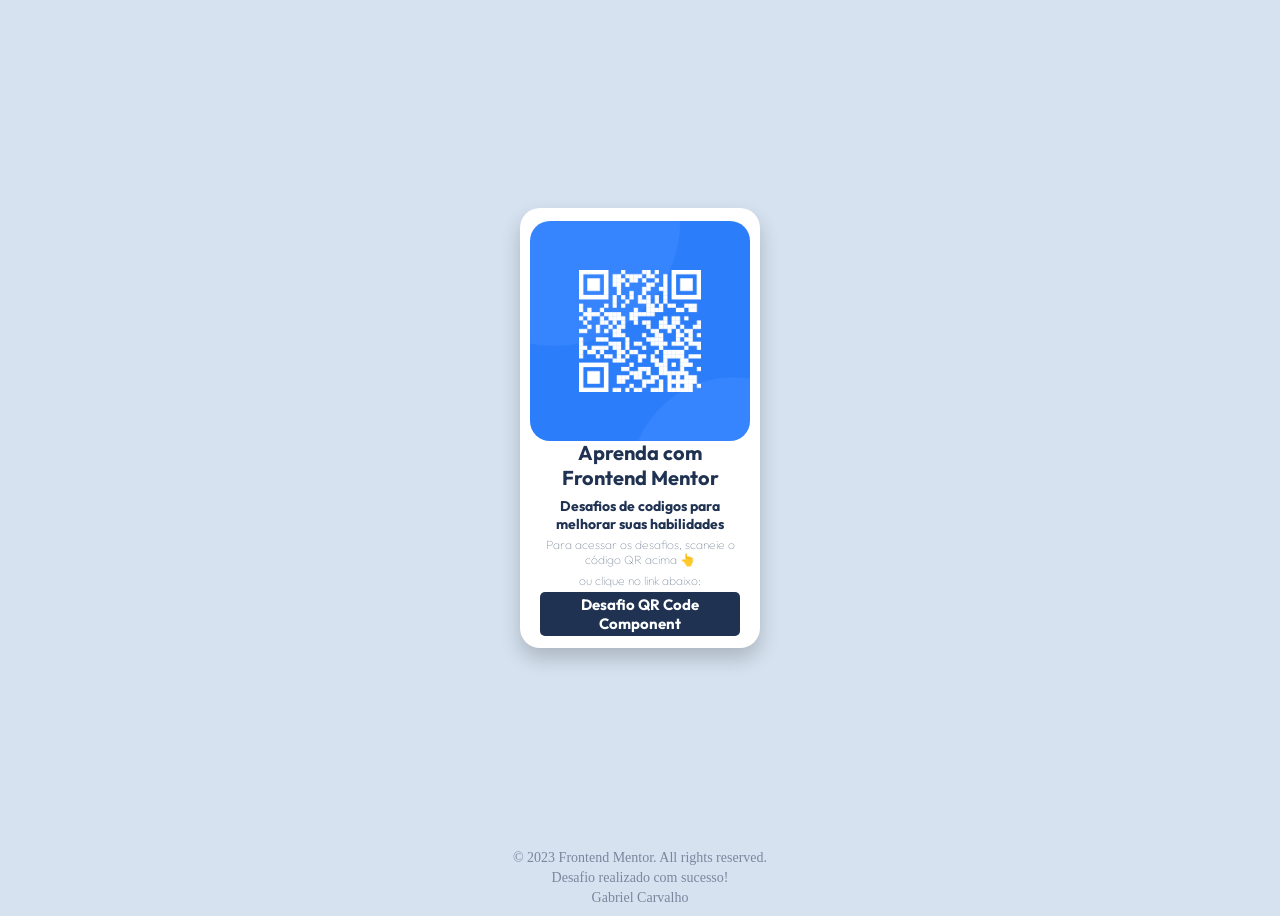
<file: index.html>
<!DOCTYPE html>
<html lang="pt-BR">
<head>
  <meta charset="UTF-8">
  <meta name="viewport" content="width=device-width, initial-scale=1.0"> <!-- displays site properly based on user's device -->

  <link rel="icon" type="image/png" sizes="32x32" href="./images/favicon-32x32.png">
  <link rel="stylesheet" href="style.css">
  
  <title>Frontend Mentor | QR code component</title>

</head>
<body>
  <main class="container">
     
  <img class="qr-code" src="images/image-qr-code.png" alt="QR Code Component">
  <div class="descrição">
    <h1 class="titulos"> Aprenda com Frontend Mentor</h1>
    <h2 class="titulos">Desafios de codigos para melhorar suas habilidades</h2>
    <p class="paragrafo">Para acessar os desafios, scaneie o código QR acima 👆 </p>
    <p class="paragrafo">ou clique no link abaixo:</p>
    <a href="https://www.frontendmentor.io/challenges/qr-code-component-iux_sIO_H" target="self" rel="noopener" title="direciona para outro link">Desafio QR Code Component</a>
    </div>
  </main>
</body>
<footer>
  <p class="final">&copy; 2023 Frontend Mentor. All rights reserved.</p>
  <p class="final">Desafio realizado com sucesso!</p>
  <p class="final">Gabriel Carvalho</p>
</footer>
</html>
</file>
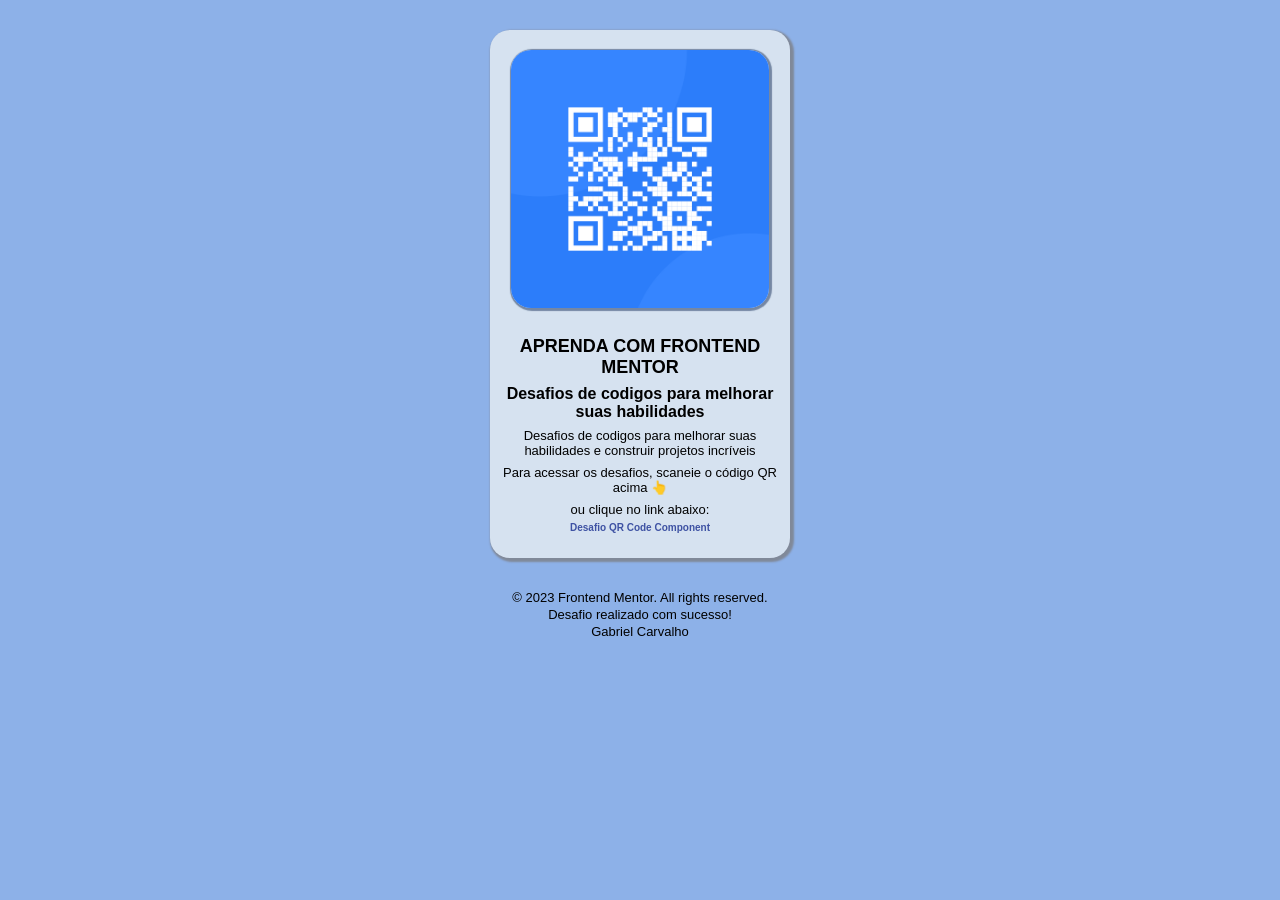
<file: qr-code-component-main/index.html>
<!DOCTYPE html>
<html lang="pt-BR">
<head>
  <meta charset="UTF-8">
  <meta name="viewport" content="width=device-width, initial-scale=1.0"> <!-- displays site properly based on user's device -->

  <link rel="icon" type="image/png" sizes="32x32" href="./images/favicon-32x32.png">
  <link rel="stylesheet" href="style.css">
  
  <title>Frontend Mentor | QR code component</title>

</head>
<body>
  <div class="attribution">
    
    <img src="images/image-qr-code.png" alt="QR Code Component">
    <hr>
    <h1> Aprenda com Frontend Mentor</h1>
  <h2>Desafios de codigos para melhorar suas habilidades</h2>
  <p>Desafios de codigos para melhorar suas habilidades e construir projetos incríveis</p>
  <p>Para acessar os desafios, scaneie o código QR acima 👆 </p>
    
    <p>ou clique no link abaixo:</p>
    <a href="https://www.frontendmentor.io/challenges/qr-code-component-iux_sIO_H" target="_blank" rel="noopener">Desafio QR Code Component</a>
  </div>
</body>
<footer>
  <p>&copy; 2023 Frontend Mentor. All rights reserved.</p>
  <p>Desafio realizado com sucesso!</p>
  <p>Gabriel Carvalho</p>
</footer>
</html>
</file>
<file: style.css>
@import url('https://fonts.googleapis.com/css2?family=Outfit:wght@400;700&display=swap');
@media (min-width: 375px) and (max-width: 1440px) {
    main{
        max-width: 90%;
    }
    
}
body{
    background-color: hsl(212, 45%, 89%);
    display: flex;
    flex-direction: column;
    justify-content: center;
    align-items: center;
    margin-left: auto;
    margin-right: auto;
    
    height: 100vh;

    
}
main{
    
   background-color: hsl(0, 0%, 100%);
    border-radius: 20px;
    box-shadow: 0px 10px 20px rgba(0, 0, 0, 0.2);
    padding: 20px;
    display: flex;
    flex-direction: column;
    justify-content: center;
    align-items: center;
    text-align: center;
     
    height: auto; 
    margin-top: 80px;
     max-height: 400px; 
    margin-top: 0;
    max-width: 200px; 
     margin-left: auto; 
    margin-right: auto; 
    margin-top: auto;
    margin-bottom: auto;



    
}
div{
    display: flex;
    flex-direction: column;
    justify-content: center;
    align-items: center;
    width: 200px;
    height: 200px;
    max-width: 200px;
    max-height: 200px;
    font-weight: 100;
    gap: 2px;
    
}
.descrição{
    font-family: 'Outfit', sans-serif;
    color: hsl(218, 44%, 22%);
    text-align: center;
    
}
.paragrafo{
    font-family: 'Outfit', sans-serif;
    text-align: center;
    font-size: 12px;
    margin-bottom: 2px;  
    margin-top: 2px; 
    color: hsl(216, 15%, 48%);
}
h1{
    font-size: 20px;
    margin-top: 5px;
    margin-bottom: 0px;
    font-weight: 700;

}
h2{
    font-size: 14px;
    margin-top: 5px;
    margin-bottom: 0px;
}
.titulos{
    font-weight: 700;
    color: hsl(218, 44%, 22%);
    margin-top: 5px;
    margin-bottom: 0px;
    text-align: center;
   
}  
.qr-code{
    display: flex;
    justify-content: center;
    align-items: start ;
    width: 220px;
    border-radius: 20px;
    margin-bottom: 5px;
    margin-top: 10px;
    margin-left: 10px;
    margin-right: 10px;

}
a{
    display: inline-block;
    margin-top: 0px;
    margin-bottom: 20px;
    padding: 3px 5px;
    background-color:hsl(218, 44%, 22%);
    color: hsl(0, 0%, 100%);
    text-decoration: none;
    border-radius: 5px;
    font-family: 'Outfit', sans-serif;
    font-weight: 700;
    font-size: 15px;
}
footer{
    display: flex;
    flex-direction: column;
    justify-content: end;
    align-items: center;
    text-align: center;
    font-size: 14px;
    color: hsl(220, 15%, 55%);
   

 
}
.final{
    font-size: 14px;
    color: hsl(220, 15%, 55%);
    margin-top: 2px;
    margin-bottom: 2px;
}
</file>
<file: qr-code-component-main/style.css>
/* CSS Reset */
*,
*::before,
*::after {
    box-sizing: border-box;
}

@media (max-width: 375px) {
    /* Mobile: 375px */
    .attribution {
        font-size: 8px;
        max-width: 250px;
    }
    img {
        max-width: 60%;
        margin: 5px;
    }
}

@media (min-width: 1440px) {
    /* Desktop: 1440px */
    .attribution {
        font-size: 12px;
        max-width: 400px;
    }
    img {
        max-width: 80%;
    }
}

* {
    margin: 0;
    padding: 0;
    border: 0;}

body {
    
    font-family: 'Outfit', sans-serif;
    font-weight: 400, 700;
    display: flex;
    flex-direction: column;
    justify-content: center;
    align-items: center;
    
}

img {
    box-shadow: 1px 1px 1px 2px hsl(217, 20%, 55%);
    border-radius: 20px;
    margin-top: 20px;
    margin-left: 8px;
    margin-right: 8px;
    margin-bottom: 20px;
    max-width: 86%;
    height: auto;

    ;
}
picture,
video,
canvas,
svg {
    display: block;
    max-width: 100%;
}

input,
button,
textarea,
select,


p, h1, h2 {
    display: flex;
    flex-direction: column;
    align-items: center;
    justify-content: center;
    text-align: center;
    margin: 2px auto;
    padding: 0 10px;
    width: 100%;
    max-width: 600px;
}

p {
    font-size: small;
}

h1 {
    text-transform: uppercase;
    font-size: large;
    font-family: outfit, sans-serif;
}

h2 {
    font-size: medium;
}
    

h3,
h4,
h5,
h6 {
    overflow-wrap: break-word;
}

#root,
#__next {
    isolation: isolate;
}

/* Background */
body {
    background-color: hsl(216, 66%, 73%);
}

/* Center attribution div */
div{
    display: flex;
    flex-direction: column;
    align-items: center;
    

}
.attribution {
    box-shadow: 2px 2px 2px 2px hsl(217, 11%, 55%);
    background-color: hsl(212, 45%, 89%);
    border-radius: 20px;
    font-size: 10px;
    font-family: 'Outfit', sans-serif;
    font-weight: 400, 700;
    display: flex;
    flex-direction: column;
    align-items: center;
    margin: 30px auto;
    gap: 3px;
    max-width: 300px;
    
    
}
a {
    color: hsl(228, 45%, 44%);
    text-decoration: none;
    font-weight: 700;
    margin-bottom: 25px;
}
</file>
